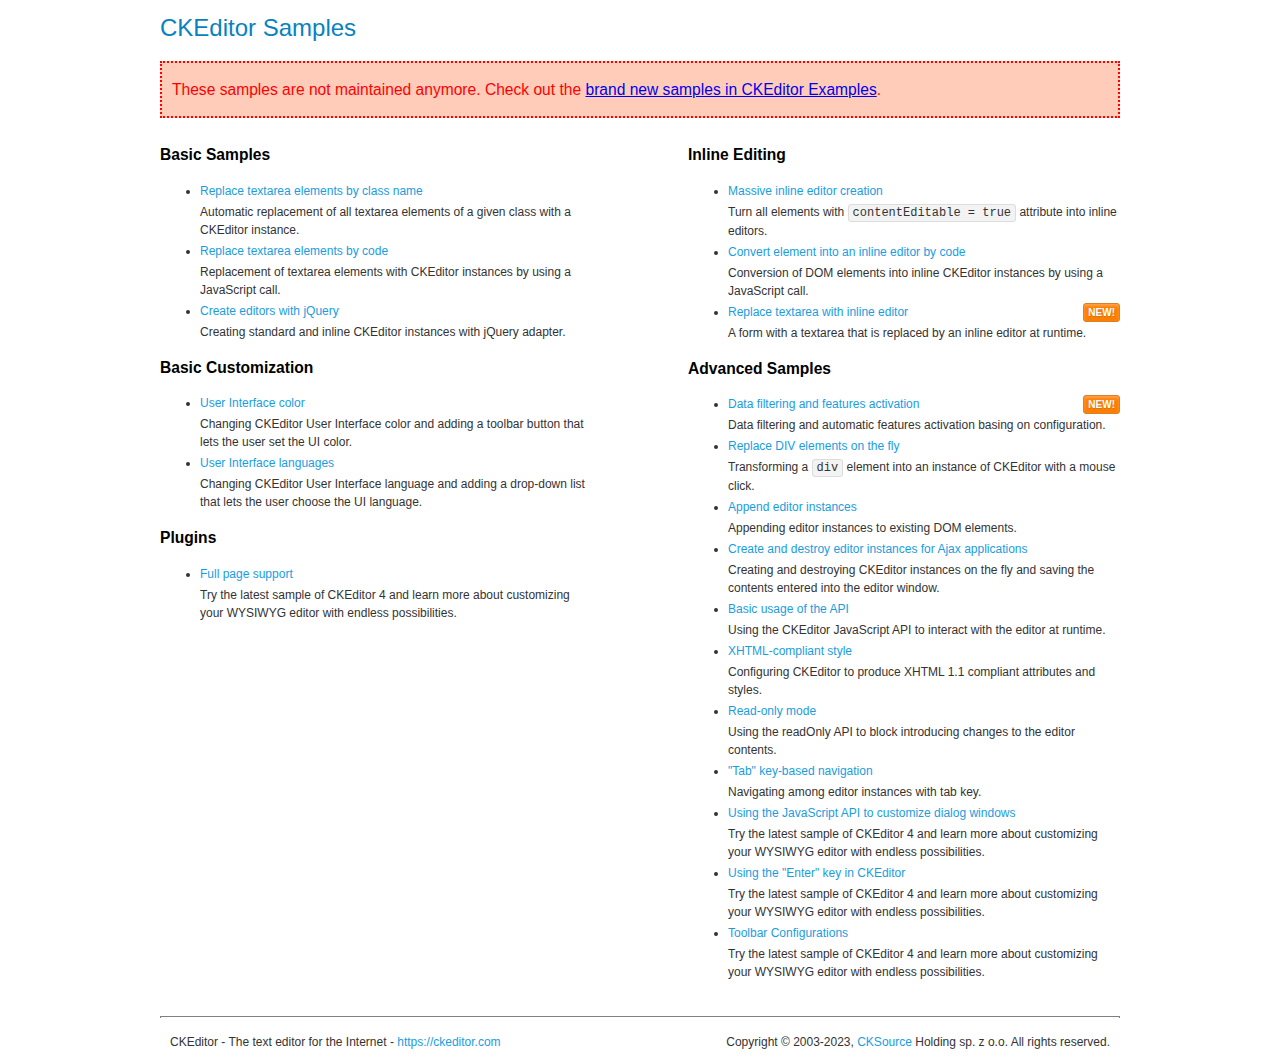
<file: assets/fontawesome-free-6.5.2-web/samples/old/index.html>
<!DOCTYPE html>
<!--
Copyright (c) 2003-2023, CKSource Holding sp. z o.o. All rights reserved.
CKEditor 4 LTS ("Long Term Support") is available under the terms of the Extended Support Model.
-->
<html lang="en">
<head>
	<meta charset="utf-8">
	<title>CKEditor Samples</title>
	<link rel="stylesheet" href="sample.css">
	<meta name="description" content="Try the latest sample of CKEditor 4 and learn more about customizing your WYSIWYG editor with endless possibilities.">
</head>
<body>
	<h1 class="samples">
		CKEditor Samples
	</h1>
	<div class="warning deprecated">
		These samples are not maintained anymore. Check out the <a href="https://ckeditor.com/docs/ckeditor4/latest/examples/index.html">brand new samples in CKEditor Examples</a>.
	</div>
	<div class="twoColumns">
		<div class="twoColumnsLeft">
			<h2 class="samples">
				Basic Samples
			</h2>
			<dl class="samples">
				<dt><a class="samples" href="replacebyclass.html">Replace textarea elements by class name</a></dt>
				<dd>Automatic replacement of all textarea elements of a given class with a CKEditor instance.</dd>

				<dt><a class="samples" href="replacebycode.html">Replace textarea elements by code</a></dt>
				<dd>Replacement of textarea elements with CKEditor instances by using a JavaScript call.</dd>

				<dt><a class="samples" href="jquery.html">Create editors with jQuery</a></dt>
				<dd>Creating standard and inline CKEditor instances with jQuery adapter.</dd>
			</dl>

			<h2 class="samples">
				Basic Customization
			</h2>
			<dl class="samples">
				<dt><a class="samples" href="uicolor.html">User Interface color</a></dt>
				<dd>Changing CKEditor User Interface color and adding a toolbar button that lets the user set the UI color.</dd>

				<dt><a class="samples" href="uilanguages.html">User Interface languages</a></dt>
				<dd>Changing CKEditor User Interface language and adding a drop-down list that lets the user choose the UI language.</dd>
			</dl>


			<h2 class="samples">Plugins</h2>
<dl class="samples">
<dt><a class="samples" href="wysiwygarea/fullpage.html">Full page support</a></dt>
<dd>Try the latest sample of CKEditor 4 and learn more about customizing your WYSIWYG editor with endless possibilities.</dd>
</dl>
		</div>
		<div class="twoColumnsRight">
			<h2 class="samples">
				Inline Editing
			</h2>
			<dl class="samples">
				<dt><a class="samples" href="inlineall.html">Massive inline editor creation</a></dt>
				<dd>Turn all elements with <code>contentEditable = true</code> attribute into inline editors.</dd>

				<dt><a class="samples" href="inlinebycode.html">Convert element into an inline editor by code</a></dt>
				<dd>Conversion of DOM elements into inline CKEditor instances by using a JavaScript call.</dd>

				<dt><a class="samples" href="inlinetextarea.html">Replace textarea with inline editor</a> <span class="new">New!</span></dt>
				<dd>A form with a textarea that is replaced by an inline editor at runtime.</dd>

				
			</dl>

			<h2 class="samples">
				Advanced Samples
			</h2>
			<dl class="samples">
				<dt><a class="samples" href="datafiltering.html">Data filtering and features activation</a> <span class="new">New!</span></dt>
				<dd>Data filtering and automatic features activation basing on configuration.</dd>

				<dt><a class="samples" href="divreplace.html">Replace DIV elements on the fly</a></dt>
				<dd>Transforming a <code>div</code> element into an instance of CKEditor with a mouse click.</dd>

				<dt><a class="samples" href="appendto.html">Append editor instances</a></dt>
				<dd>Appending editor instances to existing DOM elements.</dd>

				<dt><a class="samples" href="ajax.html">Create and destroy editor instances for Ajax applications</a></dt>
				<dd>Creating and destroying CKEditor instances on the fly and saving the contents entered into the editor window.</dd>

				<dt><a class="samples" href="api.html">Basic usage of the API</a></dt>
				<dd>Using the CKEditor JavaScript API to interact with the editor at runtime.</dd>

				<dt><a class="samples" href="xhtmlstyle.html">XHTML-compliant style</a></dt>
				<dd>Configuring CKEditor to produce XHTML 1.1 compliant attributes and styles.</dd>

				<dt><a class="samples" href="readonly.html">Read-only mode</a></dt>
				<dd>Using the readOnly API to block introducing changes to the editor contents.</dd>

				<dt><a class="samples" href="tabindex.html">"Tab" key-based navigation</a></dt>
				<dd>Navigating among editor instances with tab key.</dd>


				
<dt><a class="samples" href="dialog/dialog.html">Using the JavaScript API to customize dialog windows</a></dt>
<dd>Try the latest sample of CKEditor 4 and learn more about customizing your WYSIWYG editor with endless possibilities.</dd>

<dt><a class="samples" href="enterkey/enterkey.html">Using the &quot;Enter&quot; key in CKEditor</a></dt>
<dd>Try the latest sample of CKEditor 4 and learn more about customizing your WYSIWYG editor with endless possibilities.</dd>

<dt><a class="samples" href="toolbar/toolbar.html">Toolbar Configurations</a></dt>
<dd>Try the latest sample of CKEditor 4 and learn more about customizing your WYSIWYG editor with endless possibilities.</dd>

			</dl>
		</div>
	</div>
	<div id="footer">
		<hr>
		<p>
			CKEditor - The text editor for the Internet - <a class="samples" href="https://ckeditor.com/">https://ckeditor.com</a>
		</p>
		<p id="copy">
			Copyright &copy; 2003-2023, <a class="samples" href="https://cksource.com/">CKSource</a> Holding sp. z o.o. All rights reserved.
		</p>
	</div>
</body>
</html>
</file>
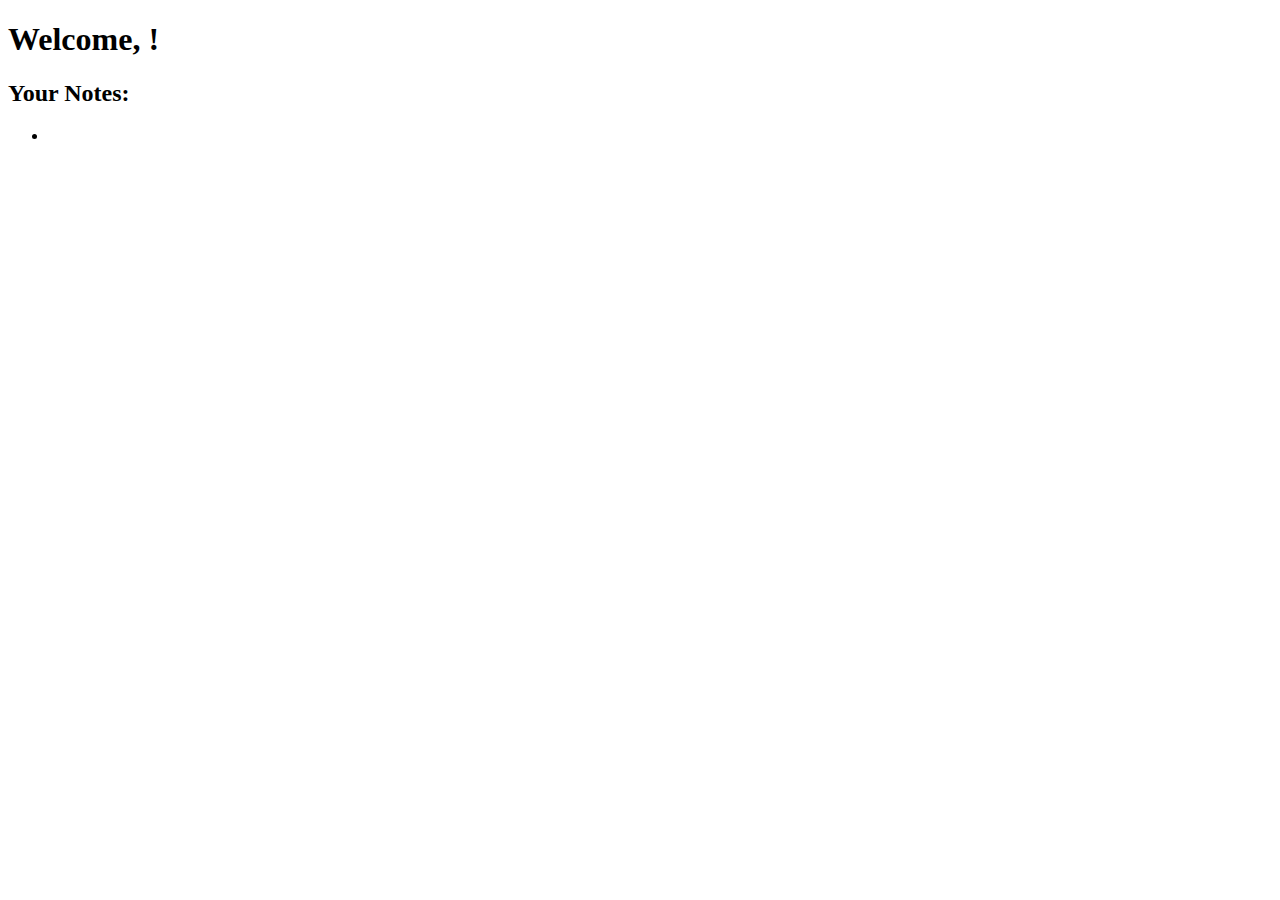
<file: src/main/resources/templates/home/index.html>
<!DOCTYPE html>
<html xmlns:th="http://www.thymeleaf.org">
<head>
    <title>Dashboard</title>
</head>
<body>
    <h1>Welcome, <span th:text="${username}"></span>!</h1>

    <h2>Your Notes:</h2>
    <h3 th:text="${jumlah}"></h3>
    <ul>
        <li th:each="note : ${notes}">
            <h3 th:text="${note.title}"></h3>
            <p th:text="${note.content}"></p>
        </li>
    </ul>

    
</body>
</html>
</file>
<file: assets/fontawesome-free-6.5.2-web/samples/old/sample.css>
/*
Copyright (c) 2003-2023, CKSource Holding sp. z o.o. All rights reserved.
CKEditor 4 LTS ("Long Term Support") is available under the terms of the Extended Support Model.
*/

html, body, h1, h2, h3, h4, h5, h6, div, span, blockquote, p, address, form, fieldset, img, ul, ol, dl, dt, dd, li, hr, table, td, th, strong, em, sup, sub, dfn, ins, del, q, cite, var, samp, code, kbd, tt, pre
{
	line-height: 1.5;
}

body
{
	padding: 10px 30px;
}

input, textarea, select, option, optgroup, button, td, th
{
	font-size: 100%;
}

pre
{
	-moz-tab-size: 4;
	tab-size: 4;
}

pre, code, kbd, samp, tt
{
	font-family: monospace,monospace;
	font-size: 1em;
}

body {
	width: 960px;
	margin: 0 auto;
}

code
{
	background: #f3f3f3;
	border: 1px solid #ddd;
	padding: 1px 4px;
	border-radius: 3px;
}

abbr
{
	border-bottom: 1px dotted #555;
	cursor: pointer;
}

.new, .beta
{
	text-transform: uppercase;
	font-size: 10px;
	font-weight: bold;
	padding: 1px 4px;
	margin: 0 0 0 5px;
	color: #fff;
	float: right;
	border-radius: 3px;
}

.new
{
	background: #FF7E00;
	border: 1px solid #DA8028;
	text-shadow: 0 1px 0 #C97626;

	box-shadow: 0 2px 3px 0 #FFA54E inset;
}

.beta
{
	background: #18C0DF;
	border: 1px solid #19AAD8;
	text-shadow: 0 1px 0 #048CAD;
	font-style: italic;

	box-shadow: 0 2px 3px 0 #50D4FD inset;
}

h1.samples
{
	color: #0782C1;
	font-size: 200%;
	font-weight: normal;
	margin: 0;
	padding: 0;
}

h1.samples a
{
	color: #0782C1;
	text-decoration: none;
	border-bottom: 1px dotted #0782C1;
}

.samples a:hover
{
	border-bottom: 1px dotted #0782C1;
}

h2.samples
{
	color: #000000;
	font-size: 130%;
	margin: 15px 0 0 0;
	padding: 0;
}

p, blockquote, address, form, pre, dl, h1.samples, h2.samples
{
	margin-bottom: 15px;
}

ul.samples
{
	margin-bottom: 15px;
}

.clear
{
	clear: both;
}

fieldset
{
	margin: 0;
	padding: 10px;
}

body, input, textarea
{
	color: #333333;
	font-family: Arial, Helvetica, sans-serif;
}

body
{
	font-size: 75%;
}

a.samples
{
	color: #189DE1;
	text-decoration: none;
}

form
{
	margin: 0;
	padding: 0;
}

pre.samples
{
	background-color: #F7F7F7;
	border: 1px solid #D7D7D7;
	overflow: auto;
	padding: 0.25em;
	white-space: pre-wrap; /* CSS 2.1 */
	word-wrap: break-word; /* IE7 */
}

#footer
{
	clear: both;
	padding-top: 10px;
}

#footer hr
{
	margin: 10px 0 15px 0;
	height: 1px;
	border: solid 1px gray;
	border-bottom: none;
}

#footer p
{
	margin: 0 10px 10px 10px;
	float: left;
}

#footer #copy
{
	float: right;
}

#outputSample
{
	width: 100%;
	table-layout: fixed;
}

#outputSample thead th
{
	color: #dddddd;
	background-color: #999999;
	padding: 4px;
	white-space: nowrap;
}

#outputSample tbody th
{
	vertical-align: top;
	text-align: left;
}

#outputSample pre
{
	margin: 0;
	padding: 0;
}

.description
{
	border: 1px dotted #B7B7B7;
	margin-bottom: 10px;
	padding: 10px 10px 0;
	overflow: hidden;
}

label
{
	display: block;
	margin-bottom: 6px;
}

/**
 *	CKEditor editables are automatically set with the "cke_editable" class
 *	plus cke_editable_(inline|themed) depending on the editor type.
 */

/* Style a bit the inline editables. */
.cke_editable.cke_editable_inline
{
	cursor: pointer;
}

/* Once an editable element gets focused, the "cke_focus" class is
   added to it, so we can style it differently. */
.cke_editable.cke_editable_inline.cke_focus
{
	box-shadow: inset 0px 0px 20px 3px #ddd, inset 0 0 1px #000;
	outline: none;
	background: #eee;
	cursor: text;
}

/* Avoid pre-formatted overflows inline editable. */
.cke_editable_inline pre
{
	white-space: pre-wrap;
	word-wrap: break-word;
}

/**
 *	Samples index styles.
 */

.twoColumns,
.twoColumnsLeft,
.twoColumnsRight
{
	overflow: hidden;
}

.twoColumnsLeft,
.twoColumnsRight
{
	width: 45%;
}

.twoColumnsLeft
{
	float: left;
}

.twoColumnsRight
{
	float: right;
}

dl.samples
{
	padding: 0 0 0 40px;
}
dl.samples > dt
{
	display: list-item;
	list-style-type: disc;
	list-style-position: outside;
	margin: 0 0 3px;
}
dl.samples > dd
{
	margin: 0 0 3px;
}
.warning
{
	color: #ff0000;
	background-color: #FFCCBA;
	border: 2px dotted #ff0000;
	padding: 15px 10px;
	margin: 10px 0;
}

.warning.deprecated {
	font-size: 1.3em;
}

/* Used on inline samples */

blockquote
{
	font-style: italic;
	font-family: Georgia, Times, "Times New Roman", serif;
	padding: 2px 0;
	border-style: solid;
	border-color: #ccc;
	border-width: 0;
}

.cke_contents_ltr blockquote
{
	padding-left: 20px;
	padding-right: 8px;
	border-left-width: 5px;
}

.cke_contents_rtl blockquote
{
	padding-left: 8px;
	padding-right: 20px;
	border-right-width: 5px;
}

img.right {
	border: 1px solid #ccc;
	float: right;
	margin-left: 15px;
	padding: 5px;
}

img.left {
	border: 1px solid #ccc;
	float: left;
	margin-right: 15px;
	padding: 5px;
}

.marker
{
	background-color: Yellow;
}
</file>
